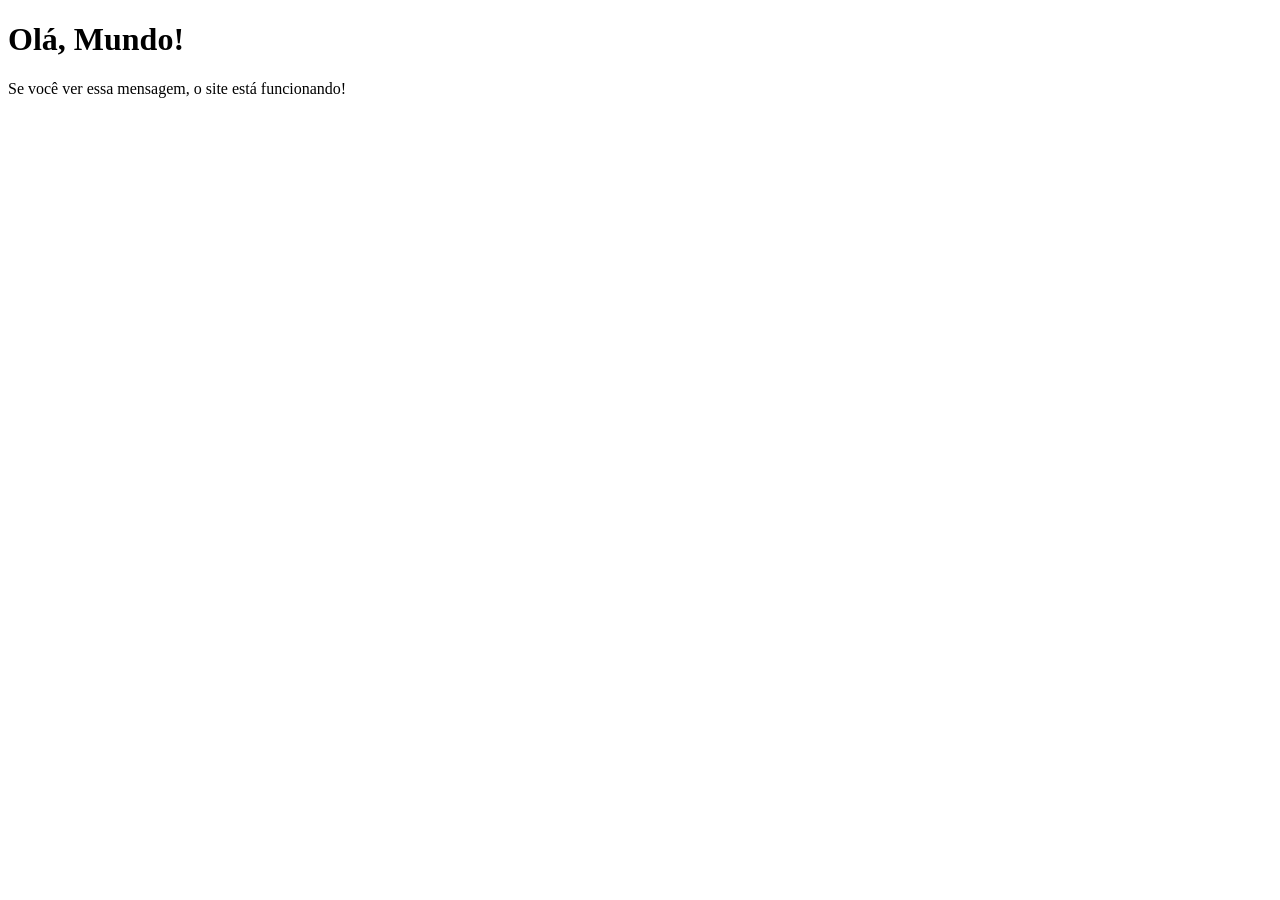
<file: index.html>
<!DOCTYPE html>
<html lang="pt-br">
<head>
    <meta charset="UTF-8">
    <meta name="viewport" content="width=device-width, initial-scale=1.0">
    <title>Conversor de Arquivos</title>
</head>
<body>
    <h1>Olá, Mundo!</h1>
    <p>Se você ver essa mensagem, o site está funcionando!</p>
</body>
</html>
</file>
